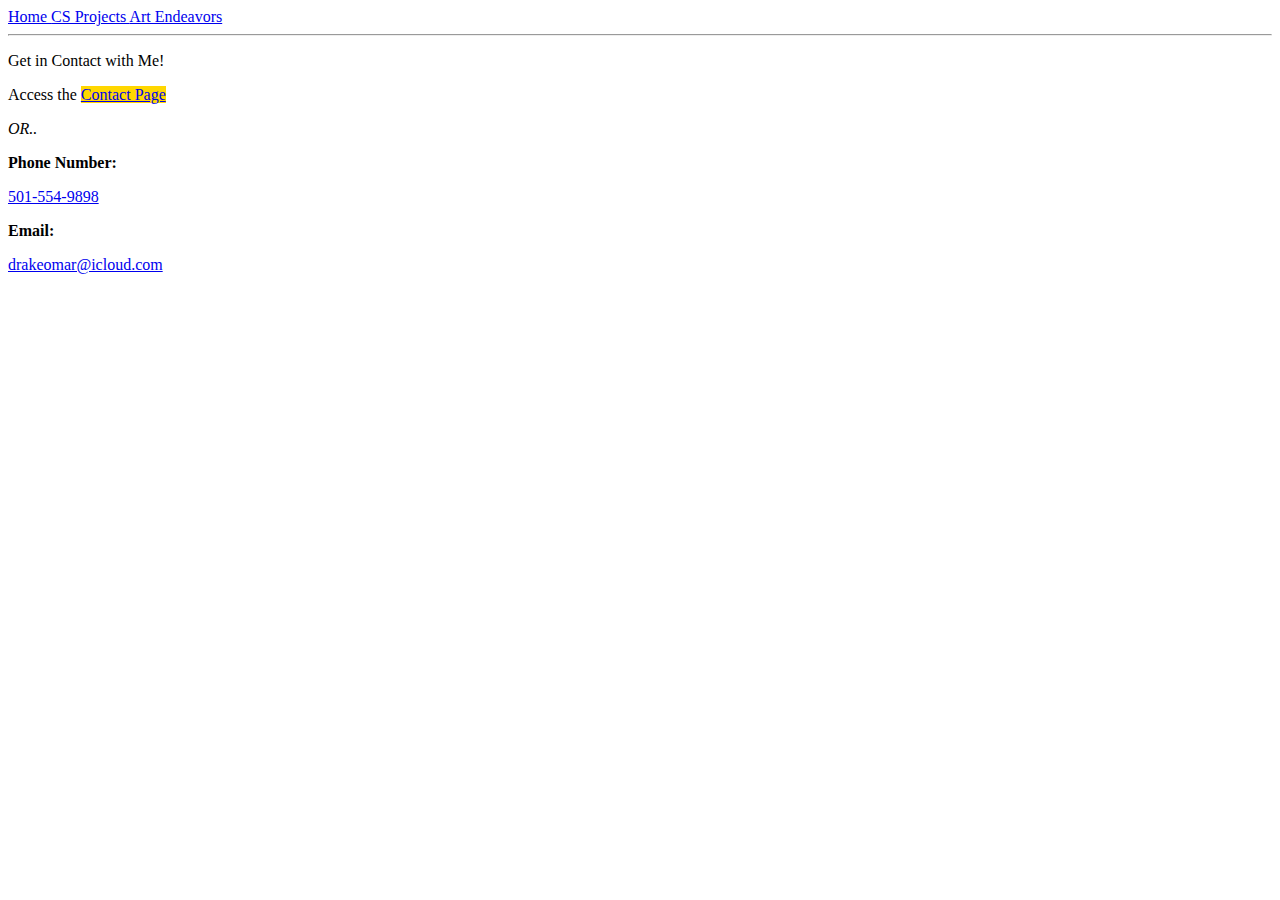
<file: cs_projects.html>
<!DOCTYPE html>
<html lang="en">
<head>
    <meta charset="UTF-8">
    <title>Drake Omar's Professional Experience</title>
</head>
<body>
    <header>
        <nav>
            <a href="/"> Home </a>
            <a href="/cs_projects/"> CS Projects </a>
            <a href="/art_projects/"> Art Endeavors </a>
        </nav>
        <hr>
    </header>
    <main>

    </main>
    <footer>
        <p> Get in Contact with Me! </p>
        <p> Access the <span style="background: gold"> <a href="/contact.html"> Contact Page </a></span> </p>
        <p> <em>OR..</em></p>
        <p><strong> Phone Number: </strong></p> <a href="tel:+15015549898">501-554-9898</a>
        <p><strong> Email: </strong></p> <a href="mailto:drakeomar@icloud.com"> drakeomar@icloud.com </a>
    </footer>
</body>
</html>
</file>
